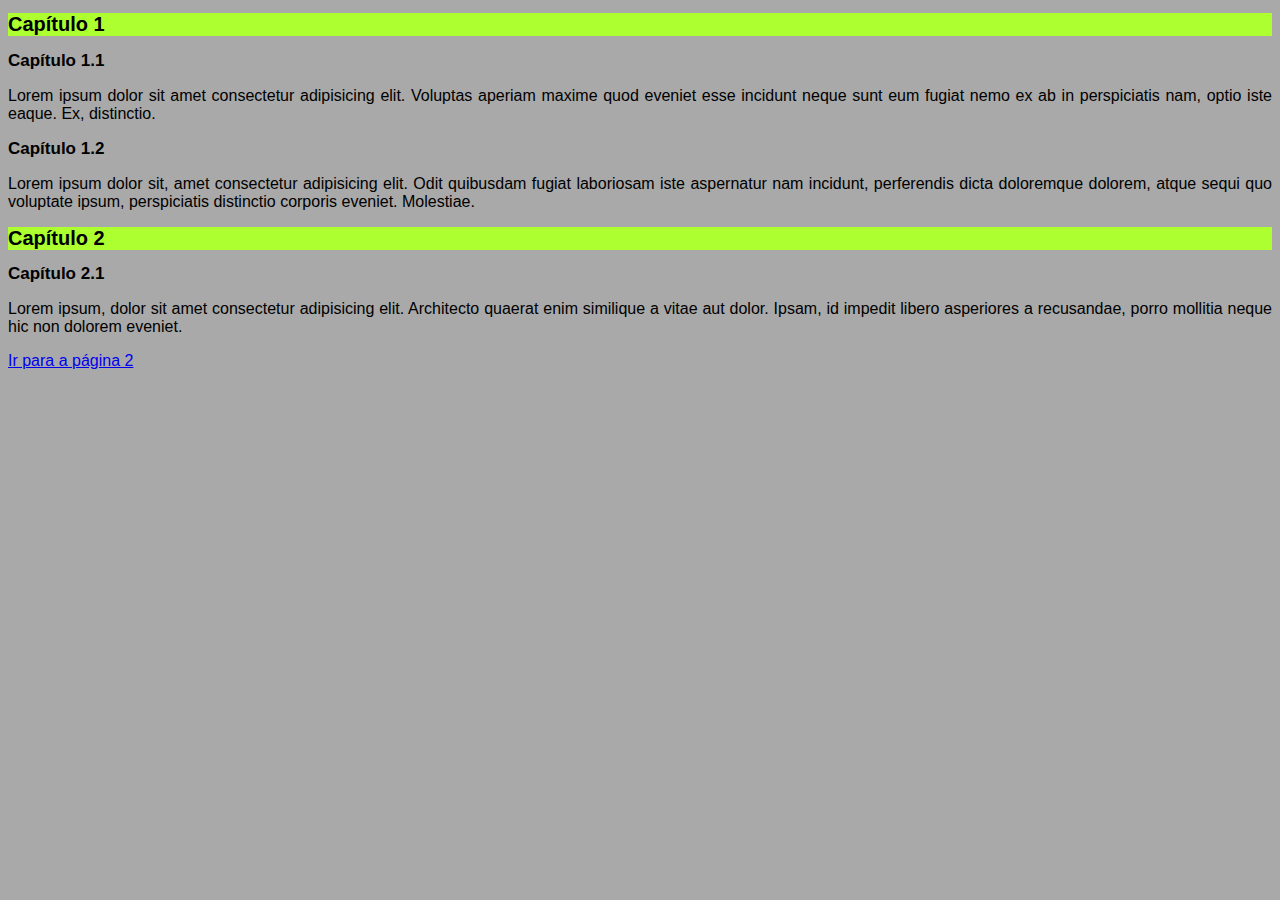
<file: index.html>
<!DOCTYPE html>
<html lang="pt-br">
<head>
    <meta charset="UTF-8">
    <meta http-equiv="X-UA-Compatible" content="IE=edge">
    <meta name="viewport" content="width=device-width, initial-scale=1.0">
    <title>Estilos locais / internos</title>
    <link rel="stylesheet" href="style.css">
</head>
<body>
    <h1>Capítulo 1</h1>
    <h2>Capítulo 1.1</h2>
    <p>Lorem ipsum dolor sit amet consectetur adipisicing elit. Voluptas aperiam maxime quod eveniet esse incidunt neque sunt eum fugiat nemo ex ab in perspiciatis nam, optio iste eaque. Ex, distinctio.</p>
    <h2>Capítulo 1.2</h2>
    <p>Lorem ipsum dolor sit, amet consectetur adipisicing elit. Odit quibusdam fugiat laboriosam iste aspernatur nam incidunt, perferendis dicta doloremque dolorem, atque sequi quo voluptate ipsum, perspiciatis distinctio corporis eveniet. Molestiae.</p>
    <h1>Capítulo 2</h1>
    <h2>Capítulo 2.1</h2>
    <p>Lorem ipsum, dolor sit amet consectetur adipisicing elit. Architecto quaerat enim similique a vitae aut dolor. Ipsam, id impedit libero asperiores a recusandae, porro mollitia neque hic non dolorem eveniet.</p>
    <p><a href="pagina02.html" target="_self">Ir para a página 2</a></p>
    
</body>
</html>
</file>
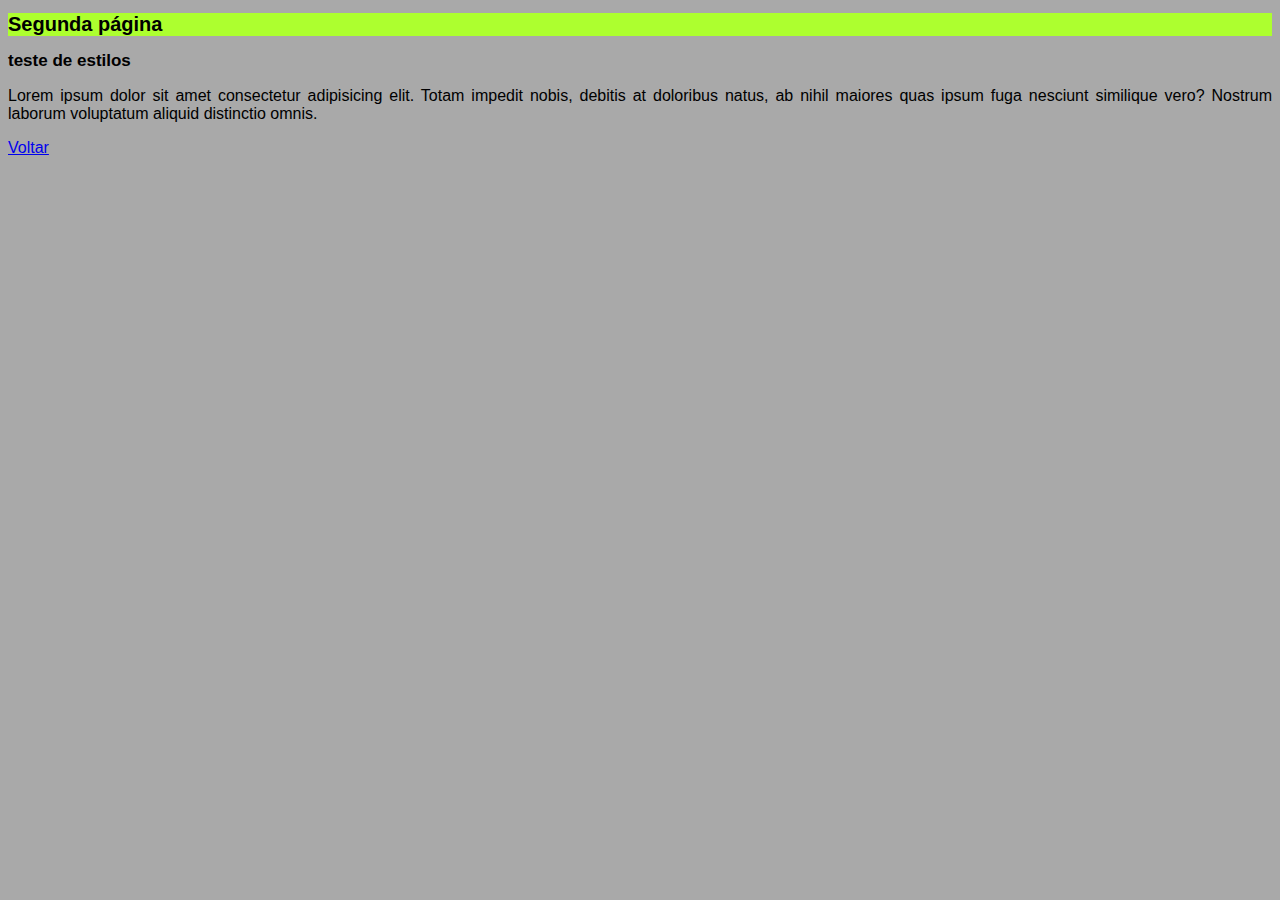
<file: pagina02.html>
<!DOCTYPE html>
<html lang="pt-br">
<head>
    <meta charset="UTF-8">
    <meta http-equiv="X-UA-Compatible" content="IE=edge">
    <meta name="viewport" content="width=device-width, initial-scale=1.0">
    <title>Sugunda página </title>
    <link rel="stylesheet" href="style.css">
</head>
<body>
    <h1>Segunda página</h1>
    <h2>teste de estilos</h2>
    <p>Lorem ipsum dolor sit amet consectetur adipisicing elit. Totam impedit nobis, debitis at doloribus natus, ab nihil maiores quas ipsum fuga nesciunt similique vero? Nostrum laborum voluptatum aliquid distinctio omnis.</p>
    <p><a href="index.html" target="_self">Voltar</a></p>
</body>
</html>
</file>
<file: style.css>
body {
    background-color: darkgray;
    font-family: Arial, helvetica, sans-serif;
}
h1 {
    background-color: greenyellow;
    font-size: 20px;
}
h2 {
    font-size: 17px;
}
p {
    text-align: justify;
}
</file>
